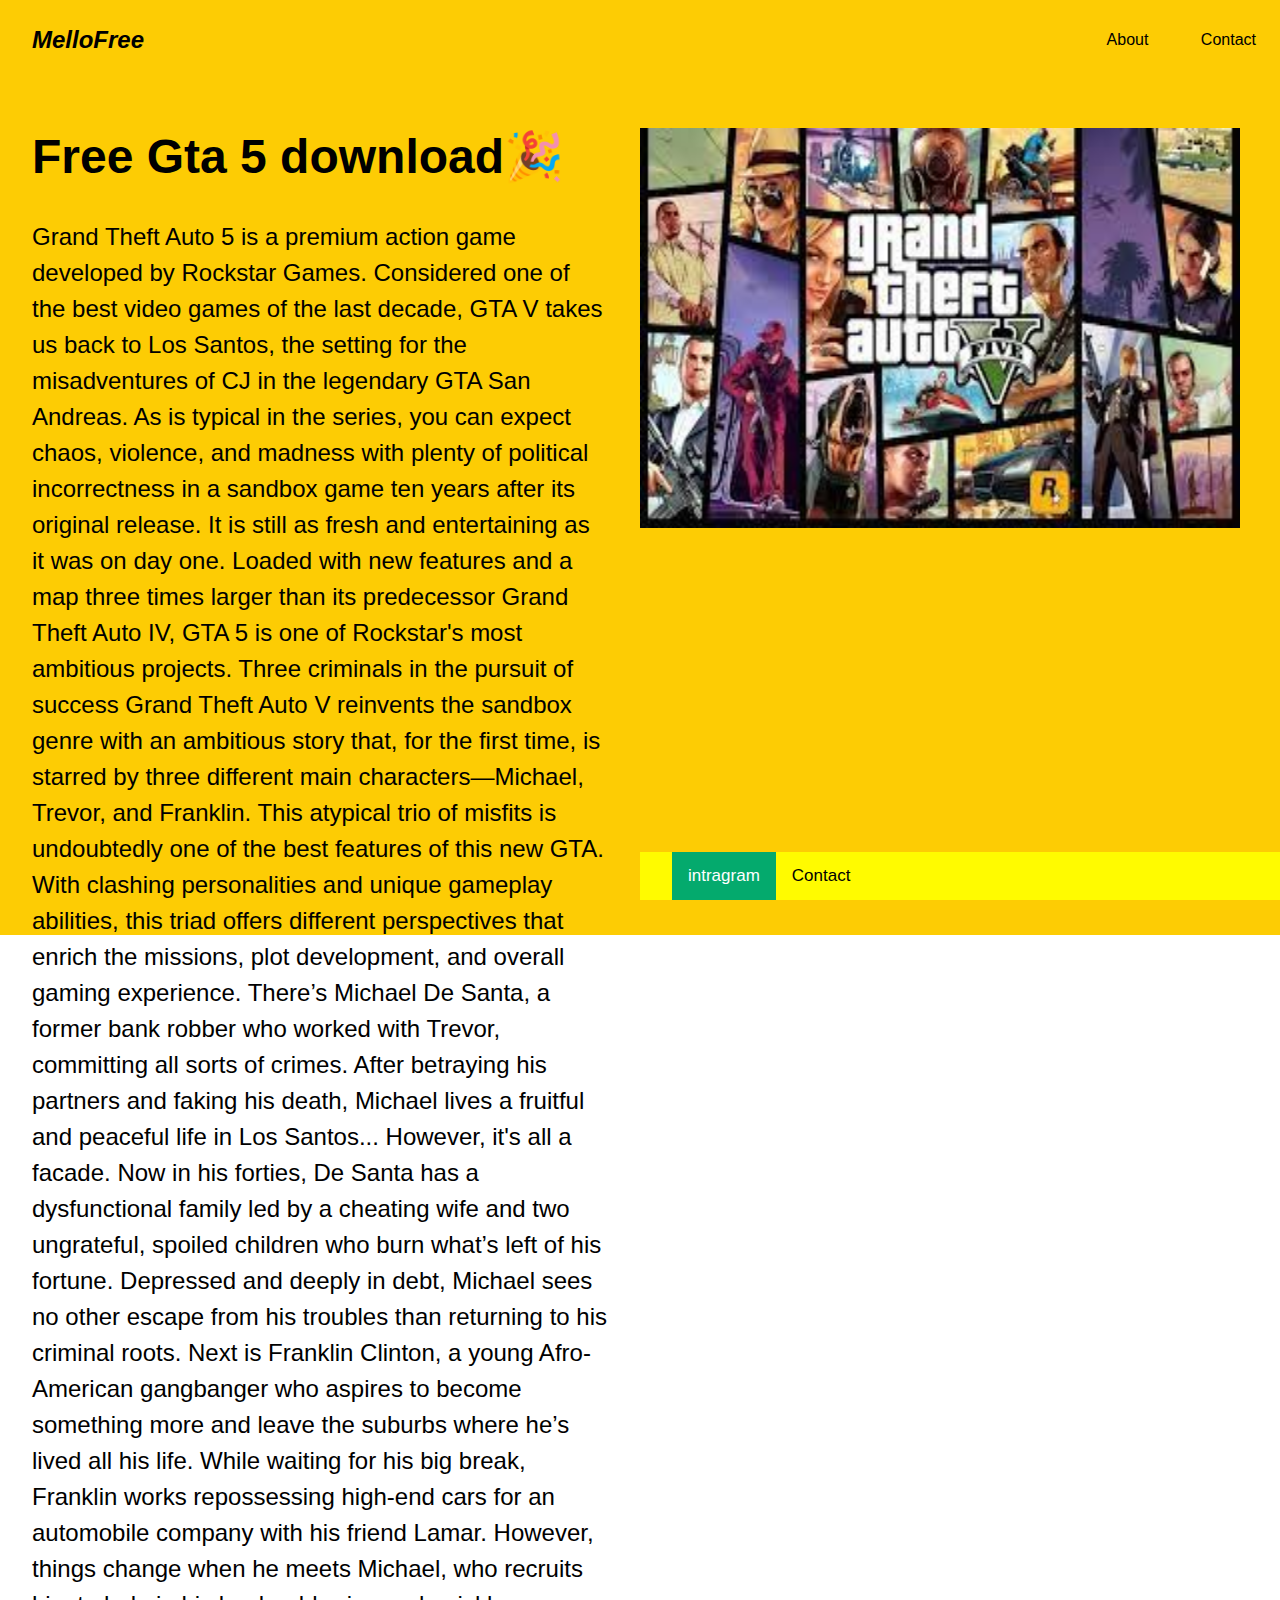
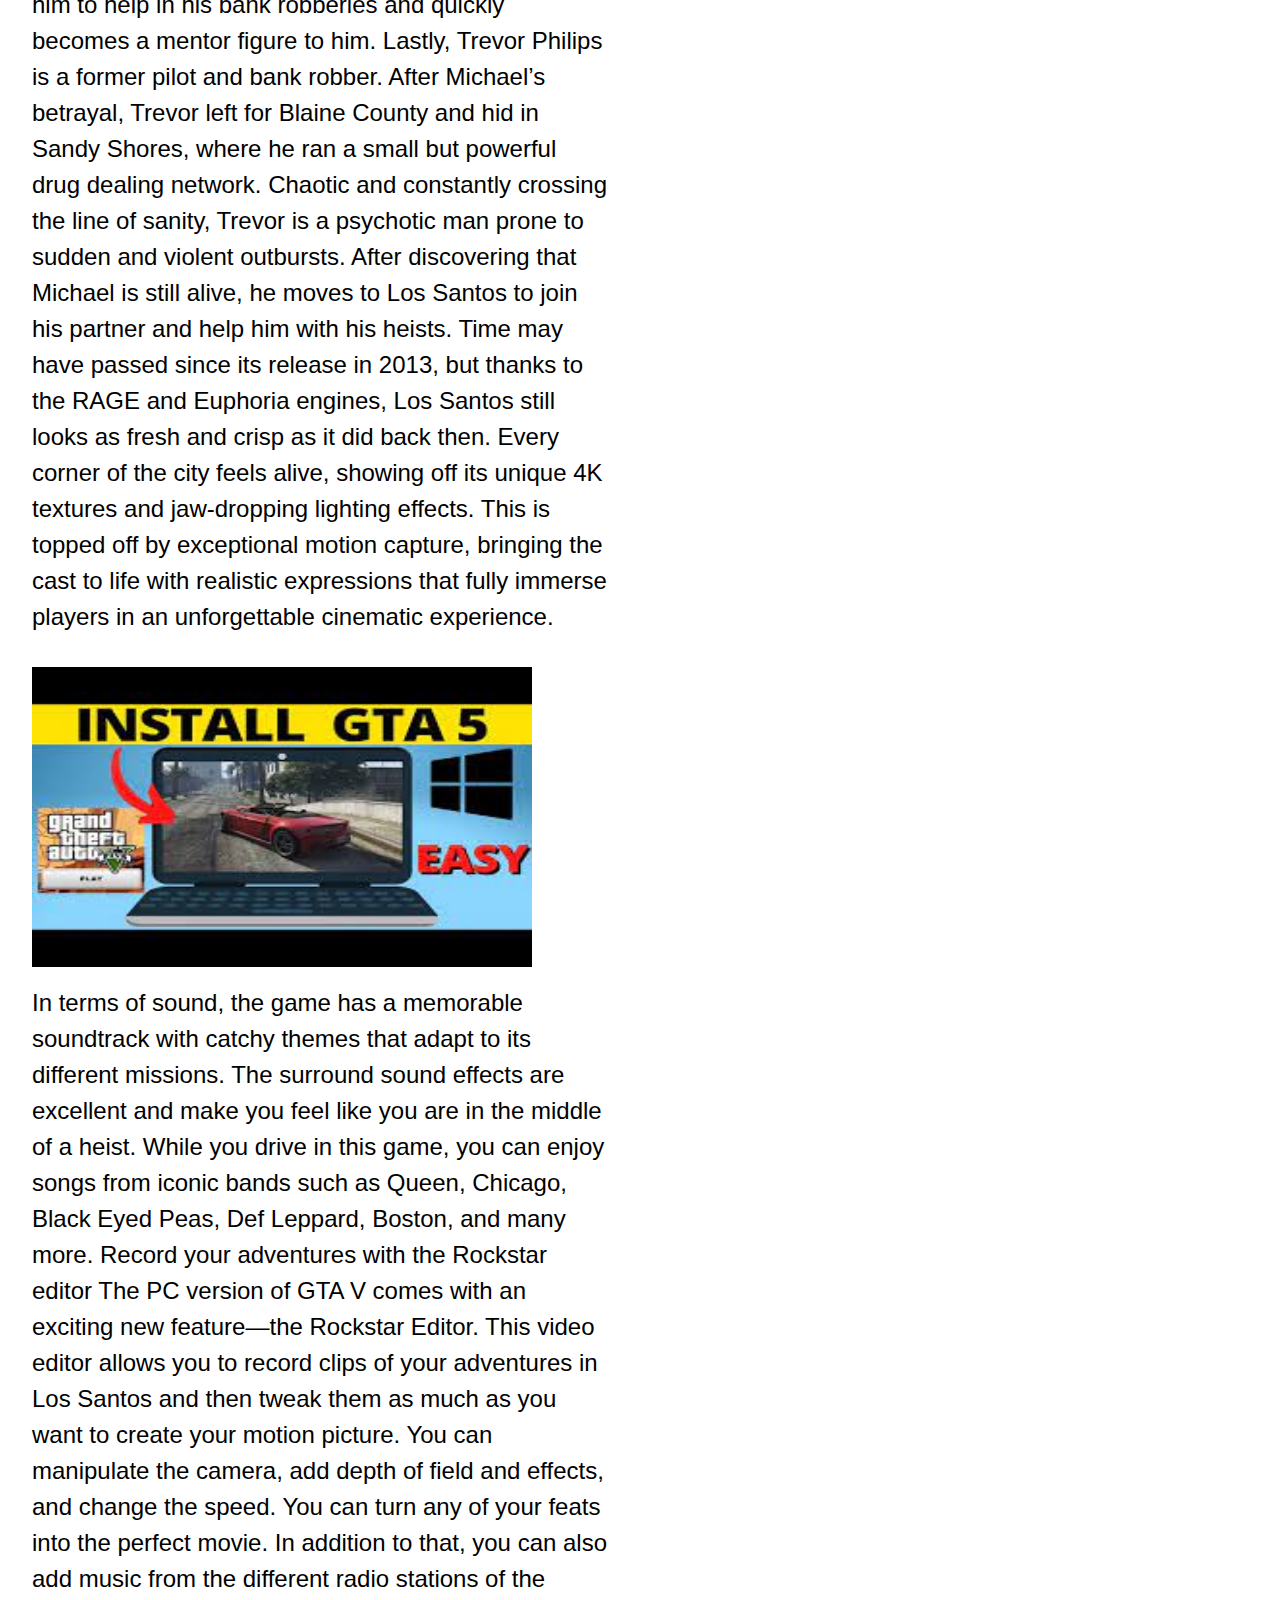
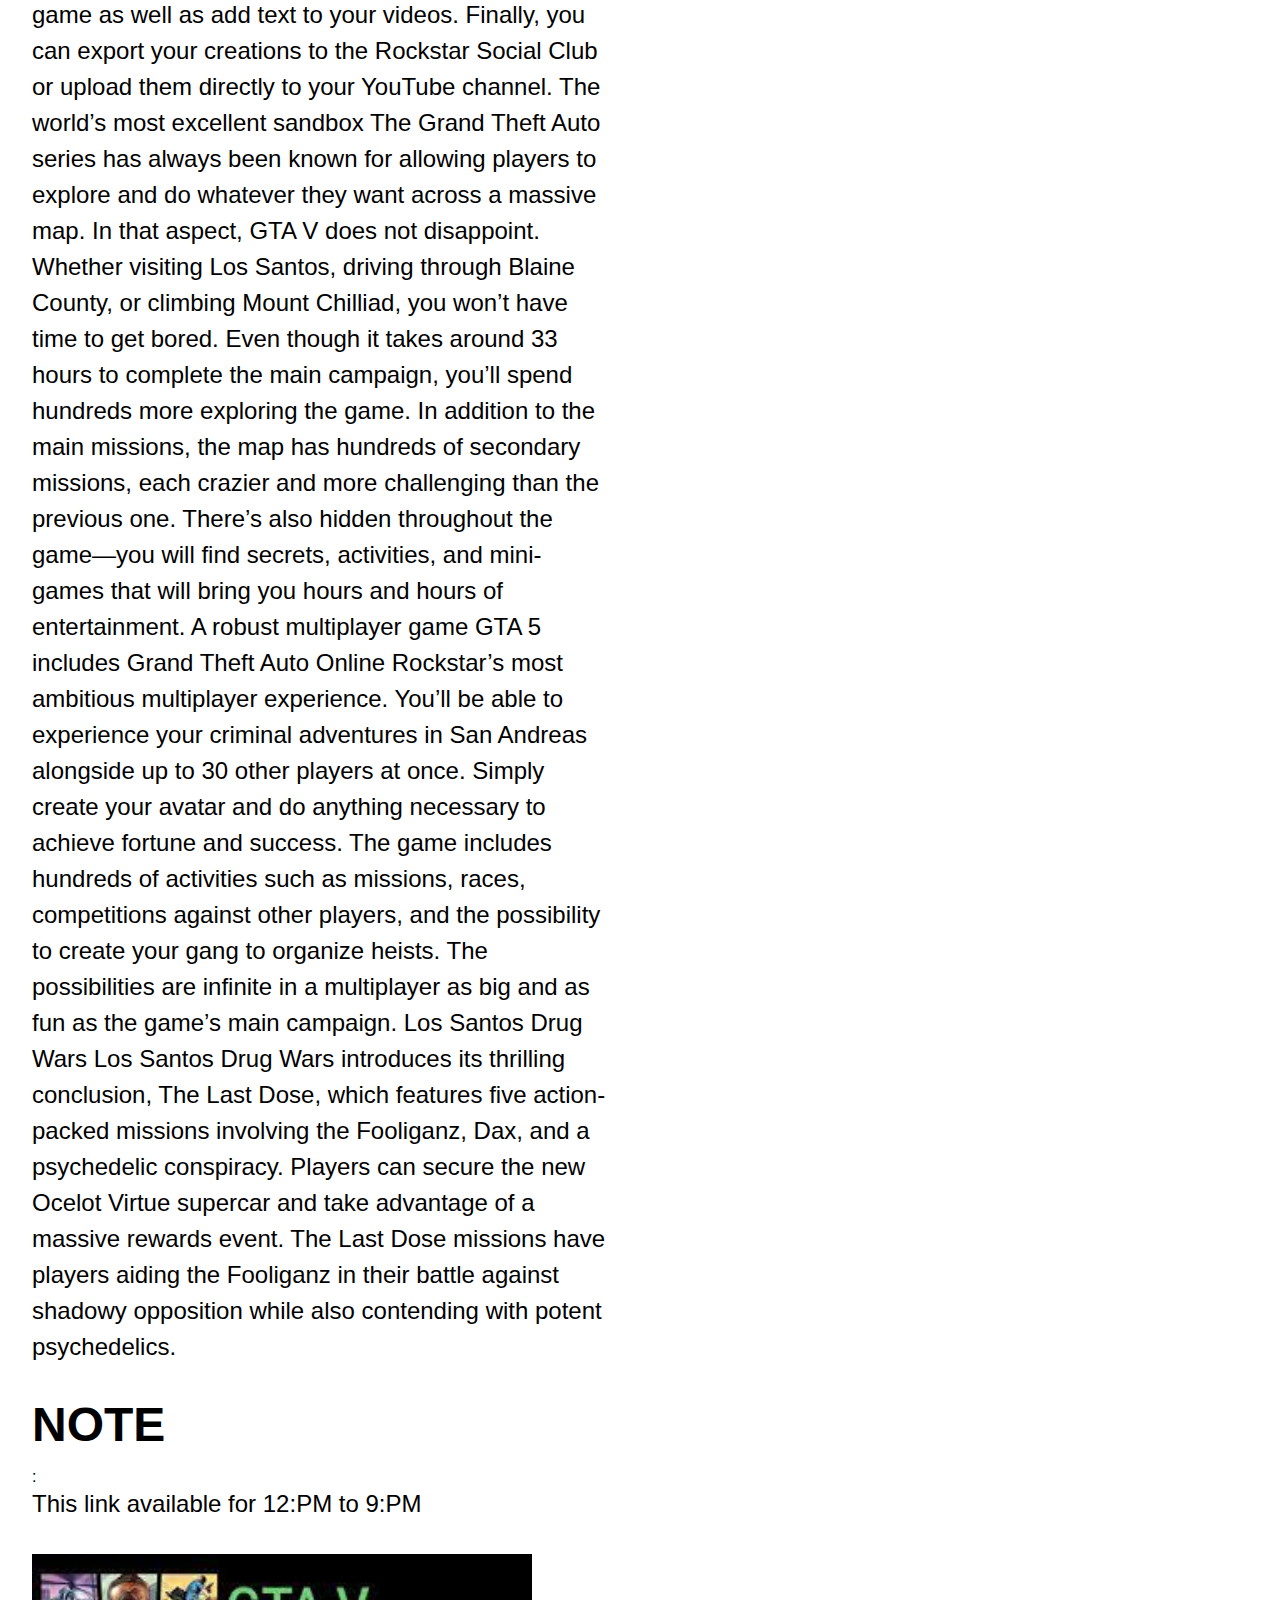
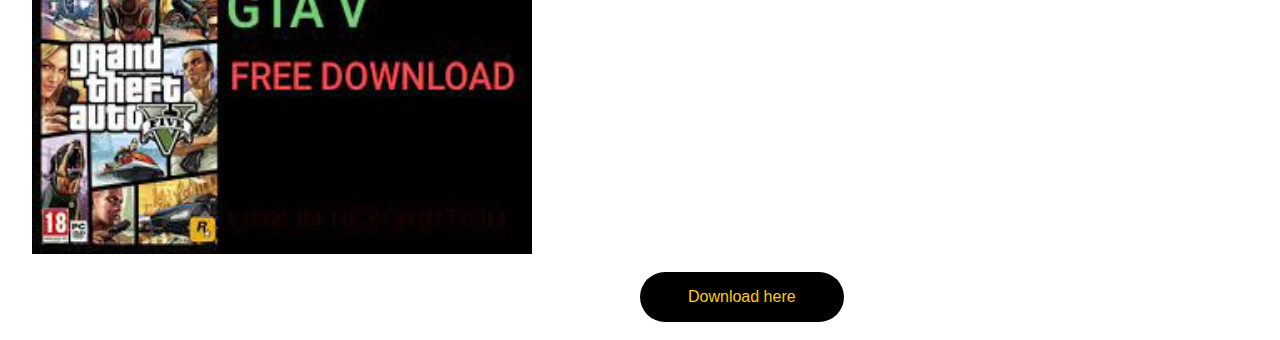
<file: index.html>
<!DOCTYPE html>
<html lang="en">
  <head>
    <meta charset="UTF-8" />
    <title>MelloFree: GTA 5 Free Download</title>
    <meta name="viewport" content="width=device-width, initial-scale=1.0" />
    <meta name="MelloFree GTA 5 Free Download" content="GTA 5 Free Download This website can you give free GTA 5 game,Grand.Theft.Auto.V.v1.0.1868 ">
    <meta name="author" content="MelloFree">
    <link rel="stylesheet" href="style.css" />
    <link rel="shortcut icon" href="favicon.ico" type="image/x-icon">
  

  </head>
  <body>
    <nav>
      <div class="logo">MelloFree</div>
      <div class="nav-items">
     <a href="https://www.instagram.com/rohandani32/">About</a> <a href="rohandani32@gmail.com">Contact</a>
      </div>
    </nav>
    <section class="hero">
      <div class="hero-container">
        <div class="column-left">
          <h1>Free Gta 5 download🎉</h1><br>
          <p>
            Grand Theft Auto 5 is a premium action game developed by Rockstar Games. Considered one of the best video games of the last decade, GTA V takes us back to Los Santos, the setting for the misadventures of CJ in the legendary GTA San Andreas. As is typical in the series, you can expect chaos, violence, and madness with plenty of political incorrectness in a sandbox game ten years after its original release. It is still as fresh and entertaining as it was on day one.
Loaded with new features and a map three times larger than its predecessor Grand Theft Auto IV, GTA 5 is one of Rockstar's most ambitious projects.
Three criminals in the pursuit of success
Grand Theft Auto V reinvents the sandbox genre with an ambitious story that, for the first time, is starred by three different main characters—Michael, Trevor, and Franklin. This atypical trio of misfits is undoubtedly one of the best features of this new GTA. With clashing personalities and unique gameplay abilities, this triad offers different perspectives that enrich the missions, plot development, and overall gaming experience. 
There’s Michael De Santa, a former bank robber who worked with Trevor, committing all sorts of crimes. After betraying his partners and faking his death, Michael lives a fruitful and peaceful life in Los Santos... However, it's all a facade. Now in his forties, De Santa has a dysfunctional family led by a cheating wife and two ungrateful, spoiled children who burn what’s left of his fortune. Depressed and deeply in debt, Michael sees no other escape from his troubles than returning to his criminal roots.
Next is Franklin Clinton, a young Afro-American gangbanger who aspires to become something more and leave the suburbs where he’s lived all his life. While waiting for his big break, Franklin works repossessing high-end cars for an automobile company with his friend Lamar. However, things change when he meets Michael, who recruits him to help in his bank robberies and quickly becomes a mentor figure to him.
Lastly, Trevor Philips is a former pilot and bank robber. After Michael’s betrayal, Trevor left for Blaine County and hid in Sandy Shores, where he ran a small but powerful drug dealing network. Chaotic and constantly crossing the line of sanity, Trevor is a psychotic man prone to sudden and violent outbursts. After discovering that Michael is still alive, he moves to Los Santos to join his partner and help him with his heists.
Time may have passed since its release in 2013, but thanks to the RAGE and Euphoria engines, Los Santos still looks as fresh and crisp as it did back then. Every corner of the city feels alive, showing off its unique 4K textures and jaw-dropping lighting effects. This is topped off by exceptional motion capture, bringing the cast to life with realistic expressions that fully immerse players in an unforgettable cinematic experience.
</p>
<img src="1download .png" width="500" height="300 alt="Gta5">   <br>
<p>
In terms of sound, the game has a memorable soundtrack with catchy themes that adapt to its different missions. The surround sound effects are excellent and make you feel like you are in the middle of a heist. While you drive in this game, you can enjoy songs from iconic bands such as Queen, Chicago, Black Eyed Peas, Def Leppard, Boston, and many more.
Record your adventures with the Rockstar editor
The PC version of GTA V comes with an exciting new feature—the Rockstar Editor. This video editor allows you to record clips of your adventures in Los Santos and then tweak them as much as you want to create your motion picture. You can manipulate the camera, add depth of field and effects, and change the speed. You can turn any of your feats into the perfect movie. In addition to that, you can also add music from the different radio stations of the game as well as add text to your videos. Finally, you can export your creations to the Rockstar Social Club or upload them directly to your YouTube channel.
The world’s most excellent sandbox
The Grand Theft Auto series has always been known for allowing players to explore and do whatever they want across a massive map. In that aspect, GTA V does not disappoint. Whether visiting Los Santos, driving through Blaine County, or climbing Mount Chilliad, you won’t have time to get bored. Even though it takes around 33 hours to complete the main campaign, you’ll spend hundreds more exploring the game. In addition to the main missions, the map has hundreds of secondary missions, each crazier and more challenging than the previous one. There’s also hidden throughout the game—you will find secrets, activities, and mini-games that will bring you hours and hours of entertainment.
A robust multiplayer game
GTA 5 includes Grand Theft Auto Online Rockstar’s most ambitious multiplayer experience. You’ll be able to experience your criminal adventures in San Andreas alongside up to 30 other players at once. Simply create your avatar and do anything necessary to achieve fortune and success. The game includes hundreds of activities such as missions, races, competitions against other players, and the possibility to create your gang to organize heists. The possibilities are infinite in a multiplayer as big and as fun as the game’s main campaign.
Los Santos Drug Wars
Los Santos Drug Wars introduces its thrilling conclusion, The Last Dose, which features five action-packed missions involving the Fooliganz, Dax, and a psychedelic conspiracy. Players can secure the new Ocelot Virtue supercar and take advantage of a massive rewards event. The Last Dose missions have players aiding the Fooliganz in their battle against shadowy opposition while also contending with potent psychedelics.
</p>
<h1>NOTE</h1>:<p>This link available for 12:PM to 9:PM</p>
<img src="2download .png" width="500" height="300" alt="GTA5"><br>
      </div>
          <img
            src="download .png" width="600" height="400" alt="Gta5"
            class="container-fluid no-padding"><br>
        </footer>
        <head>
          <footer>
            <main>
            <div>
          <a href="https://toffeeshare.com/c/CAhwU2AKTb"></Download here><button>Download here</button><br>
          </div><br>
          <head>
          <div> 
          </main>
          <footer>
              <div>
                <div class="navbar">
                  <a href="https://www.instagram.com/rohandani32/"class="active">intragram</a>
                  <a href="rohandani32@gmail.com">Contact</a>
                </div>
              </div>
              </footer>
          </head>
       </main>
       </head>
        </div>
    </section>
  </body>
</html>
</file>
<file: style.css>
* {
    box-sizing: border-box;
    margin: 0;
    padding: 0;
    font-family: 'Trebuchet MS', 'Lucida Sans Unicode', 'Lucida Grande',
      'Lucida Sans', Arial, sans-serif;
  }
  
  nav {
    height: 80px;
    background: #fdcc04;
    display: flex;
    justify-content: space-between;
    align-items: center;
    padding: 0rem calc((100vw - 1300px) / 2);
  }
  
  .logo {
    color: #000;
    font-size: 1.5rem;
    font-weight: bold;
    font-style: italic;
    padding: 0 2rem;
  }
  
  nav a {
    text-decoration: none;
    color: #000;
    padding: 0 1.5rem;
  }
  
  nav a:hover {
    color: #fff;
  }
  
  .hero {
    background: #fdcc04;
  }
  
  .hero-container {
    display: grid;
    grid-template-columns: 1fr 1fr;
    height: 95vh;
    padding: 3rem calc((100vw - 1300px) / 2);
  }
  
  .column-left {
    display: flex;
    flex-direction: column;
    justify-content: center;
    align-items: flex-start;
    color: #000;
    padding: 0rem 2rem;
  }
  
  .column-left h1 {
    margin-bottom: 1rem;
    font-size: 3rem;
  }
  
  .column-left p {
    margin-bottom: 2rem;
    font-size: 1.5rem;
    line-height: 1.5;
  }
  
  button {
    padding: 1rem 3rem;
    font-size: 1rem;
    border: none;
    color: #fdcc04;
    background: #000;
    cursor: pointer;
    border-radius: 50px;
  }
  
  button:hover {
    background: #fff;
    color: #000;
  }
  
  .column-right {
    display: flex;
    justify-content: center;
    align-items: center;
    padding: 0rem 2rem;
  }


  .hero-image {
    width: 100%;
    height: 100%;
  }
  
  @media screen and (max-width: 768px) {
    .hero-container {
      grid-template-columns: 1fr;
    }
  }
*{
  padding: 0;
  margin: 0;
  box-sizing: border-box;
}

html {
  height: 100%;
}

body {
  min-height: 100%;
  display: flex;
  flex-direction: column;
}

.content {
  padding: 12px 20px;
}

.navbar {
  background-color: #fffb00;
  overflow: hidden;
  position: fixed;
  bottom: 0;
  width: 100%;
}

.navbar a {
  float: left;
  display: block;
  color: #000000;
  text-align: center;
  padding: 14px 16px;
  text-decoration: none;
  font-size: 17px;
}

.navbar a:hover {
  background-color: #fbff00;
  color: rgb(0, 0, 0);
}

.navbar a.active {
  background-color: #04AA6D;
  color: white;
}
</file>
